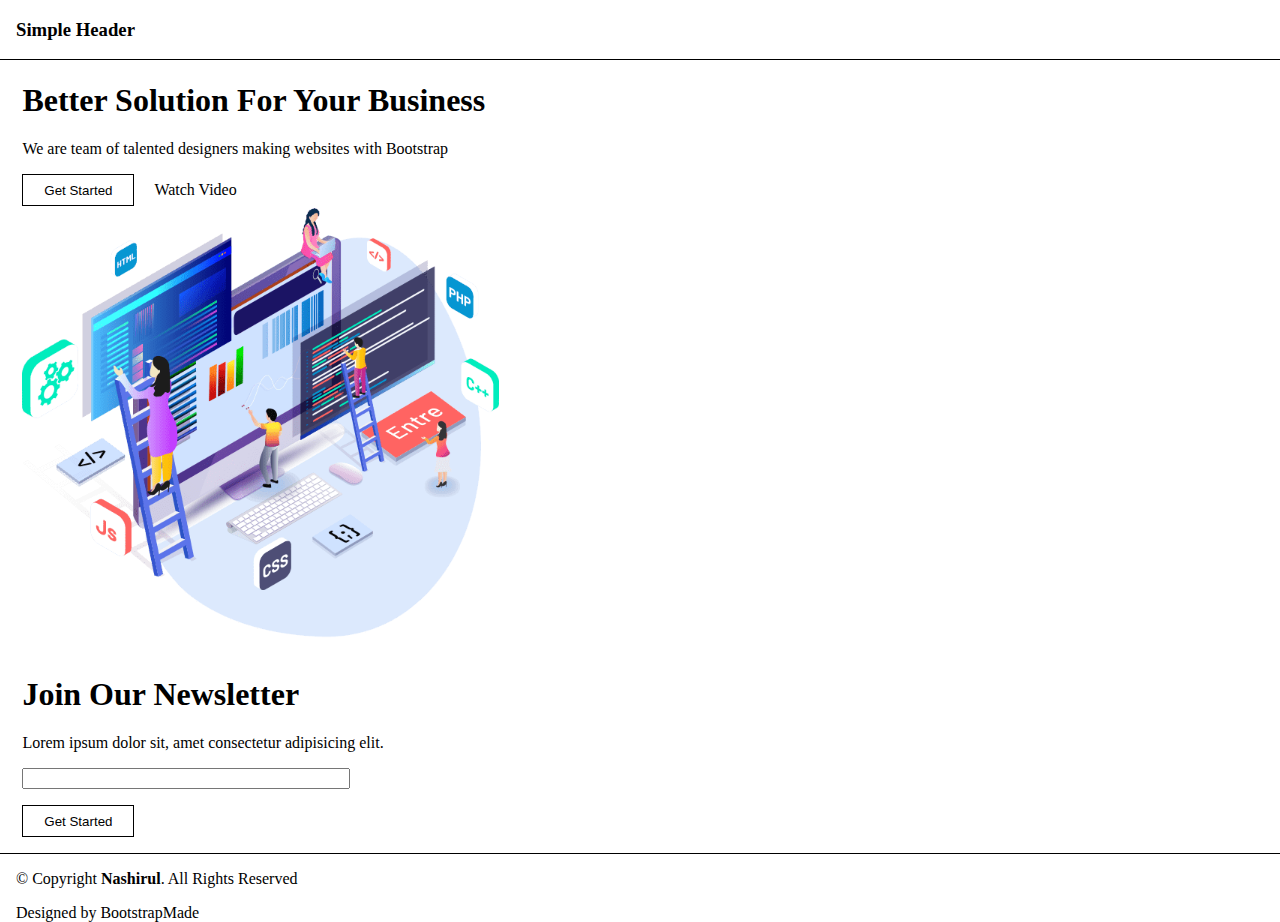
<file: Assignment-meet-5/index.html>
<!DOCTYPE html>
<html lang="en">
<head>
    <meta charset="UTF-8">
    <meta name="viewport" content="width=device-width, initial-scale=1.0">
    <title>Document</title>
</head>
<body style="margin: 0; padding: 0;">
    <header style="border-bottom: 1px solid black; padding-left: 1rem;">
        <h3>Simple Header</h3>
    </header>
    <section style="padding-left: 1.4rem;">
        <h1>Better Solution For Your Business</h1>
        <p>We are team of talented designers making websites with Bootstrap</p>
        <button style="background-color: white; border: 1px solid black; height: 2rem; width: 7rem;"><a href="form.html" style="text-decoration: none; color: black;">Get Started</a></button> 
        <a href="video.html" style="text-decoration: none; color: black; margin-left: 1rem;">Watch Video</a><br>
        <img src="img/Web-Designing-PNG-Pic.png" alt="picture" style="width: 30rem;">
    </section>
    <section style="padding-left: 1.4rem;">
        <h1>Join Our Newsletter</h1>
        <p>Lorem ipsum dolor sit, amet consectetur adipisicing elit.</p>
        <input type="text" style="width: 20rem;"><br>
        <button style="background-color: white; border: 1px solid black; height: 2rem; width: 7rem; margin-top: 1rem;"><a href="table.html" style="text-decoration: none; color: black;">Get Started</a></button>
    </section>
    <footer style="border-top: 1px solid black; padding-left: 1rem; margin-top: 1rem;">
        <p>&copy; Copyright <strong>Nashirul</strong>. All Rights Reserved</p>
        Designed by BootstrapMade
    </footer>
</body>
</html>
</file>
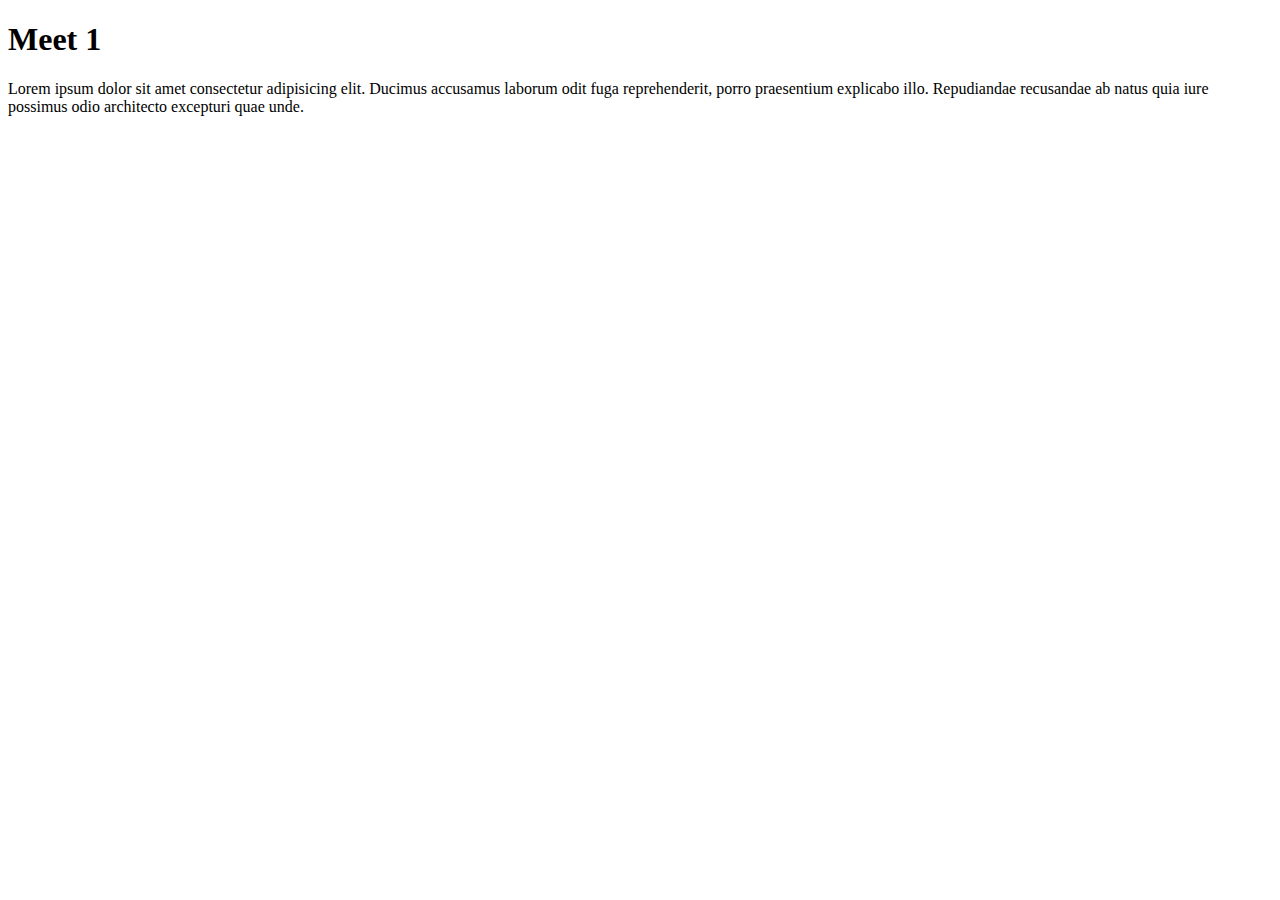
<file: Meet-1/index.html>
<!DOCTYPE html>
<html lang="en">
<head>
    <meta charset="UTF-8">
    <meta name="viewport" content="width=device-width, initial-scale=1.0">
    <title>Meet 1</title>
</head>
<body>
    <h1>Meet 1</h1>
    <p>Lorem ipsum dolor sit amet consectetur adipisicing elit. Ducimus accusamus laborum odit fuga reprehenderit, porro praesentium explicabo illo. Repudiandae recusandae ab natus quia iure possimus odio architecto excepturi quae unde.</p>
</body>
</html>
</file>
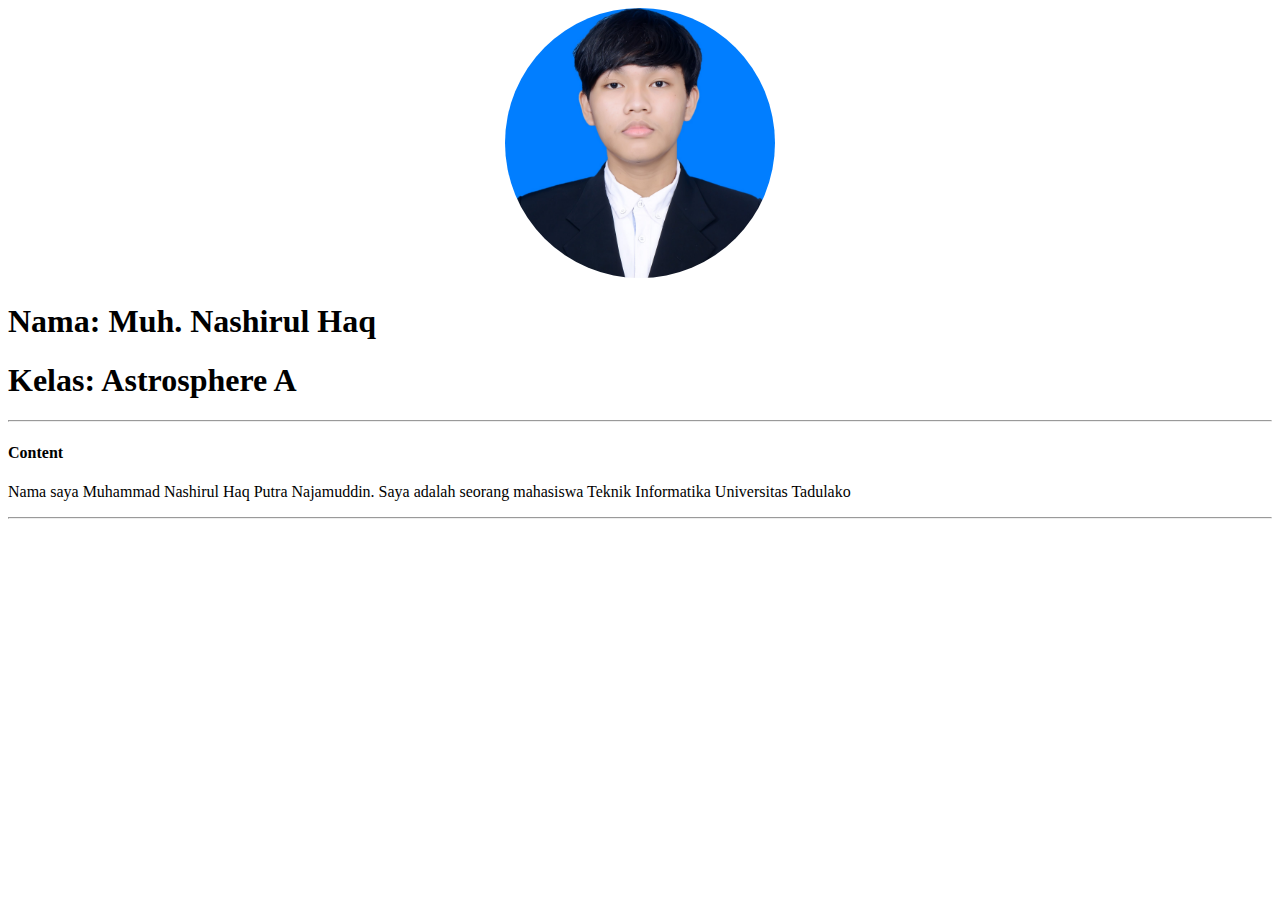
<file: Meet-3/index.html>
<!DOCTYPE html>
<html lang="en">
<head>
    <meta charset="UTF-8">
    <meta name="viewport" content="width=device-width, initial-scale=1.0">
    <title>Tugas Meeting 3</title>
</head>
<body>
    <center>
        <img src="Nashirul haq.JPG" alt="Profile Pictrure" style="width: 30vh; border-radius: 100vh;">
    </center>
    <h1>Nama: Muh. Nashirul Haq</h1>
    <h1>Kelas: Astrosphere A</h1>
    <hr>
    <h4>Content</h4>
    <p>Nama saya Muhammad Nashirul Haq Putra Najamuddin. 
        Saya adalah seorang mahasiswa Teknik Informatika 
        Universitas Tadulako</p>
    <hr>
</body>
</html>
</file>
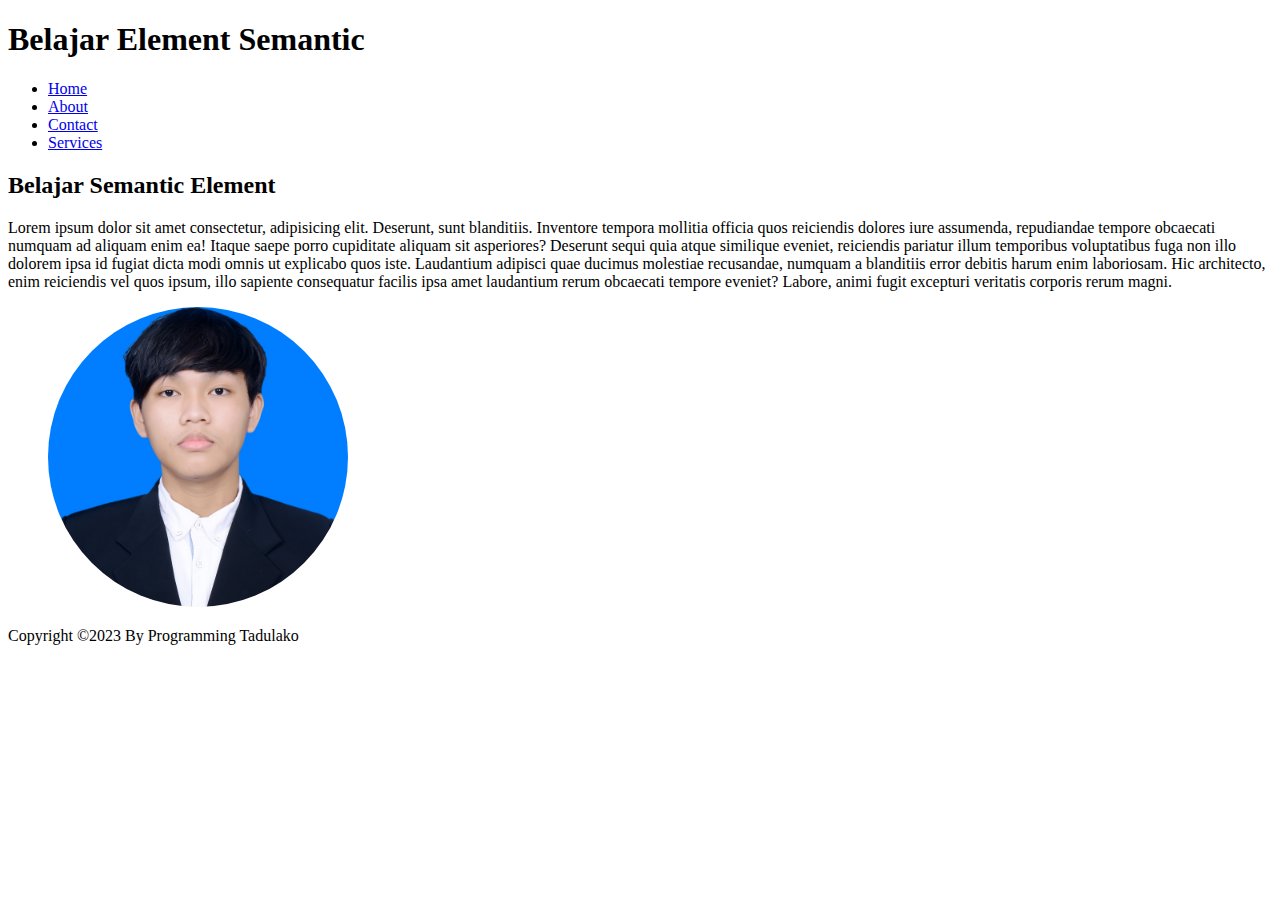
<file: Meet-4/index.html>
<!DOCTYPE html>
<html lang="en">
<head>
    <meta charset="UTF-8">
    <meta name="viewport" content="width=device-width, initial-scale=1.0">
    <title>Belajar semantic</title>
</head>
<body>
    <header>
        <h1>Belajar Element Semantic</h1>
    </header>
    <nav>
        <ul>
            <li><a href="#">Home</a></li>
            <li><a href="#">About</a></li>
            <li><a href="#">Contact</a></li>
            <li><a href="#">Services</a></li>
        </ul>
    </nav>
    <article>
        <h2>Belajar Semantic Element</h2>
        <p>Lorem ipsum dolor sit amet consectetur, adipisicing elit. Deserunt, sunt blanditiis. Inventore tempora mollitia officia quos reiciendis dolores iure assumenda, repudiandae tempore obcaecati numquam ad aliquam enim ea! Itaque saepe porro cupiditate aliquam sit asperiores? Deserunt sequi quia atque similique eveniet, reiciendis pariatur illum temporibus voluptatibus fuga non illo dolorem ipsa id fugiat dicta modi omnis ut explicabo quos iste. Laudantium adipisci quae ducimus molestiae recusandae, numquam a blanditiis error debitis harum enim laboriosam. Hic architecto, enim reiciendis vel quos ipsum, illo sapiente consequatur facilis ipsa amet laudantium rerum obcaecati tempore eveniet? Labore, animi fugit excepturi veritatis corporis rerum magni.</p>
    </article>
    <figure>
        <img src="../Meet-3/Nashirul haq.JPG" alt="profile" width="300" style="border-radius: 100vh;">
    </figure>
    <footer>Copyright &copy;2023 By Programming Tadulako</footer>
</body>
</html>
</file>
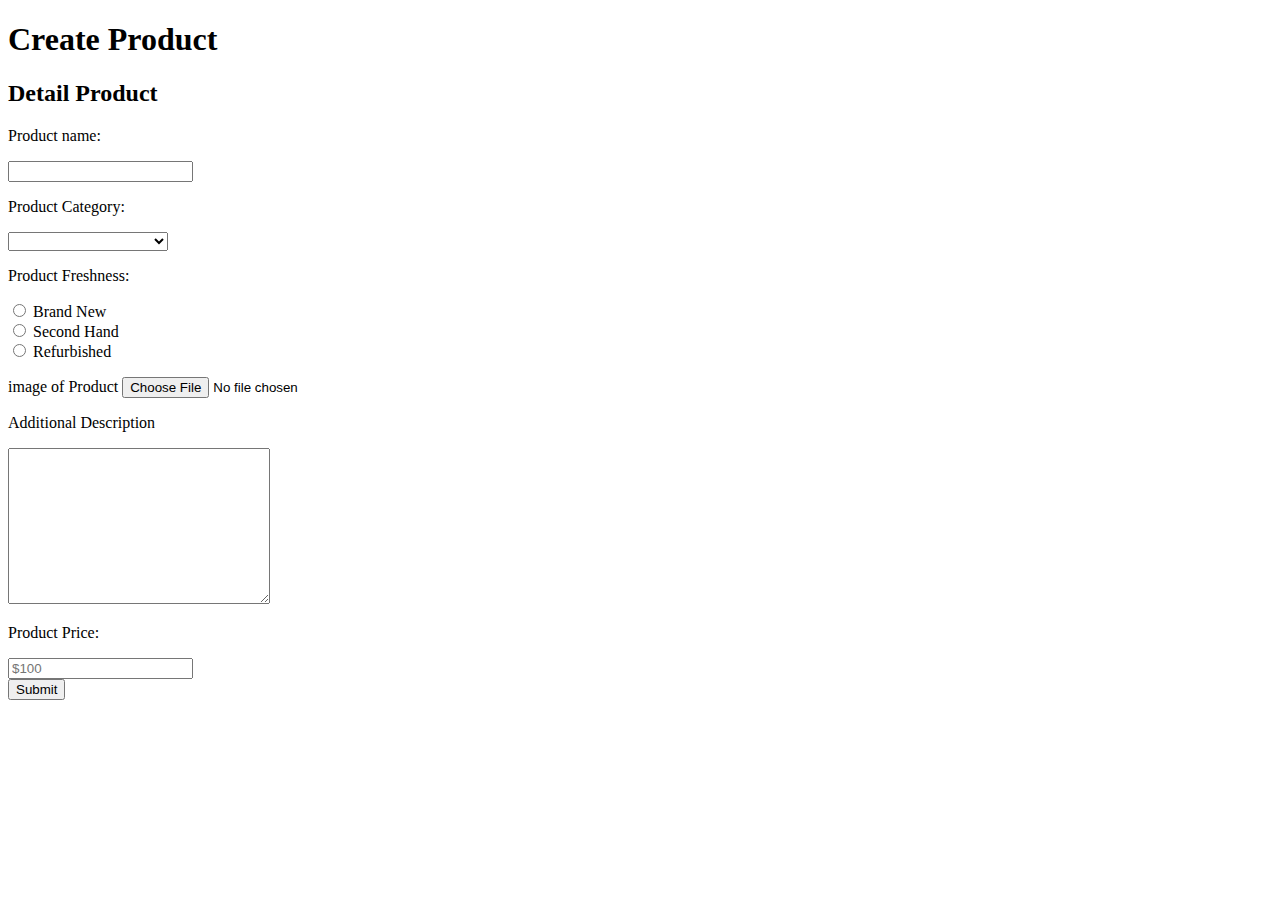
<file: Assignment-meet-5/form.html>
<!DOCTYPE html>
<html lang="en">
<head>
    <meta charset="UTF-8">
    <meta name="viewport" content="width=device-width, initial-scale=1.0">
    <title>Document</title>
</head>
<body>
    <h1>Create Product</h1>
    <h2>Detail Product</h2>
    <form action="#">
        <p>Product name:</p>
        <input type="text">

        <p>Product Category:</p>
        <select name="" id="" style="width: 10rem;">
            <option value=""></option>
            <option value=""></option>
            <option value=""></option>
        </select>

        <p>Product Freshness:</p>
        <input type="radio">
        <label for="html">Brand New</label><br>
        <input type="radio">
        <label for="css">Second Hand</label><br>
        <input type="radio">
        <label for="javascript">Refurbished</label><br>
        
        <p>image of Product <input type="file"></p>
        <p>Additional Description</p> 
        <textarea name="" id="" cols="30" rows="10"></textarea>

        <p>Product Price:</p>
        <input type="text" placeholder="$100"><br>
        <input type="submit">
    </form>
</body>
</html>
</file>
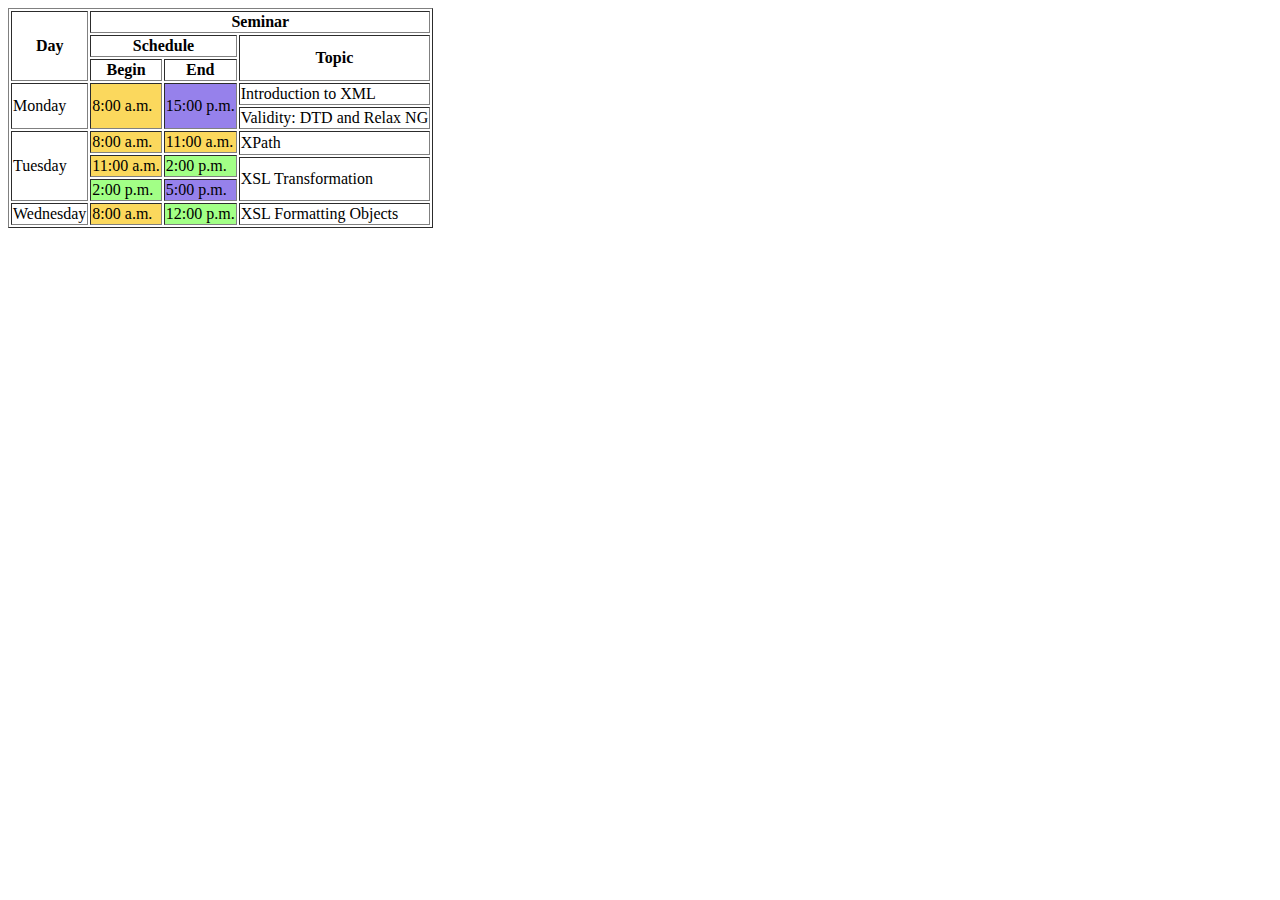
<file: Assignment-meet-5/table.html>
<!DOCTYPE html>
<html lang="en">
<head>
    <meta charset="UTF-8">
    <meta name="viewport" content="width=device-width, initial-scale=1.0">
    <title>Document</title>
</head>
<body>
    <table border="1px">
        <tr>
            <th rowspan="3">Day</th>
            <th colspan="3">Seminar</th>
        </tr>
        <tr>
            <th colspan="2">Schedule</th>
            <th rowspan="2">Topic</th>
        </tr>
        <tr>
            <th>Begin</th>
            <th>End</th>
        </tr>
        <tr>
            <td rowspan="2">Monday</td>
            <td rowspan="2" bgcolor="FBD85D">8:00 a.m.</td>
            <td rowspan="2" bgcolor="9681EB">15:00 p.m.</td>
            <td>Introduction to XML</td>
        </tr>
        <tr>
            <td>Validity: DTD and Relax NG</td>
        </tr>
        <tr>
            <td rowspan="4">Tuesday</td>
            <td bgcolor="FBD85D">8:00 a.m.</td>
            <td bgcolor="FBD85D">11:00 a.m.</td>
            <td rowspan="2">XPath</td>
        </tr>
        <tr>
            <td rowspan="2" bgcolor="FBD85D">11:00 a.m.</td>
            <td rowspan="2" bgcolor="A2FF86">2:00 p.m.</td>
            
        </tr>
        <tr>
            <td rowspan="2">XSL Transformation</td>
        </tr>
        <tr>
            <td bgcolor="A2FF86">2:00 p.m.</td>
            <td bgcolor="9681EB">5:00 p.m.</td>
        </tr>
        <tr>
            <td>Wednesday</td>
            <td bgcolor="FBD85D">8:00 a.m.</td>
            <td bgcolor="A2FF86">12:00 p.m.</td>
            <td>XSL Formatting Objects</td>
        </tr>
        

    </table>
</body>
</html>
</file>
